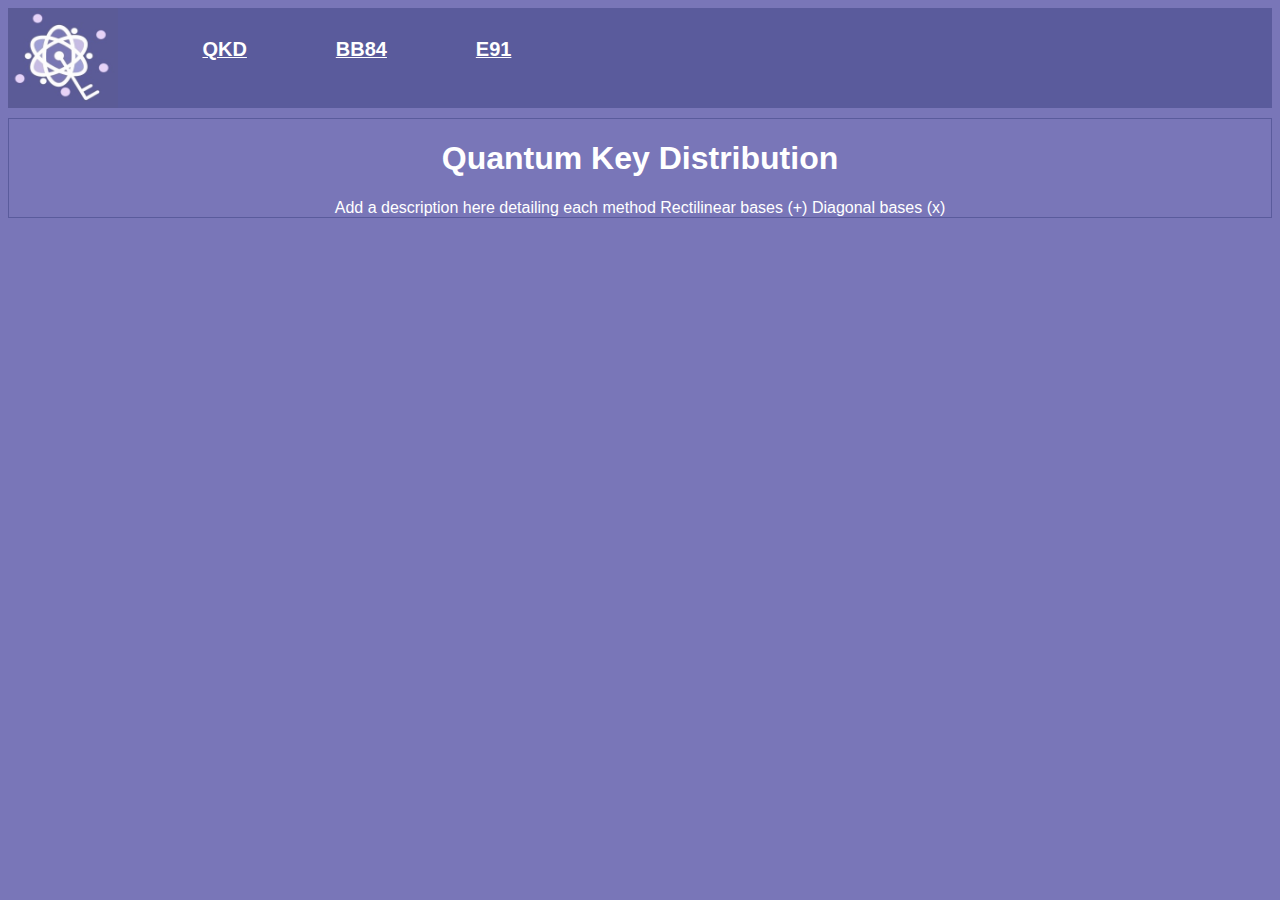
<file: index.html>
<!DOCTYPE html>

<!--
Author: Gina Philipose
HTML File: index.html
Last Update: November 30th, 2025
-->

<html lang="en">
<head>
    <meta charset="UTF-8">
    <meta name="viewport" content="width=device-width, initial-scale=1.0">
    <title>Quantum Key Distribution</title>
    <link rel="stylesheet" href="style.css">
</head>
<body>
    <div class="header">
        <img src="logo.png" width="110" height="100">
        <div class="buttons">
            &emsp;&emsp;&emsp;&emsp;&emsp;
            <a href="index.html"><button><h2><b>QKD</b></h2></button></a>
            &emsp;&emsp;&emsp;&emsp;&emsp;
            <a href="BB84.html"><button><h2><b>BB84</b></h2></button></a>
            &emsp;&emsp;&emsp;&emsp;&emsp;
            <a href="E91.html"><button><h2><b>E91</b></h2></button></a>
        </div>
    </div>
    <div class="content">
        <h1>Quantum Key Distribution</h1>

        Add a description here detailing each method


        Rectilinear bases (+)
        Diagonal bases (x)
    </div>
</body>
</html>
</file>
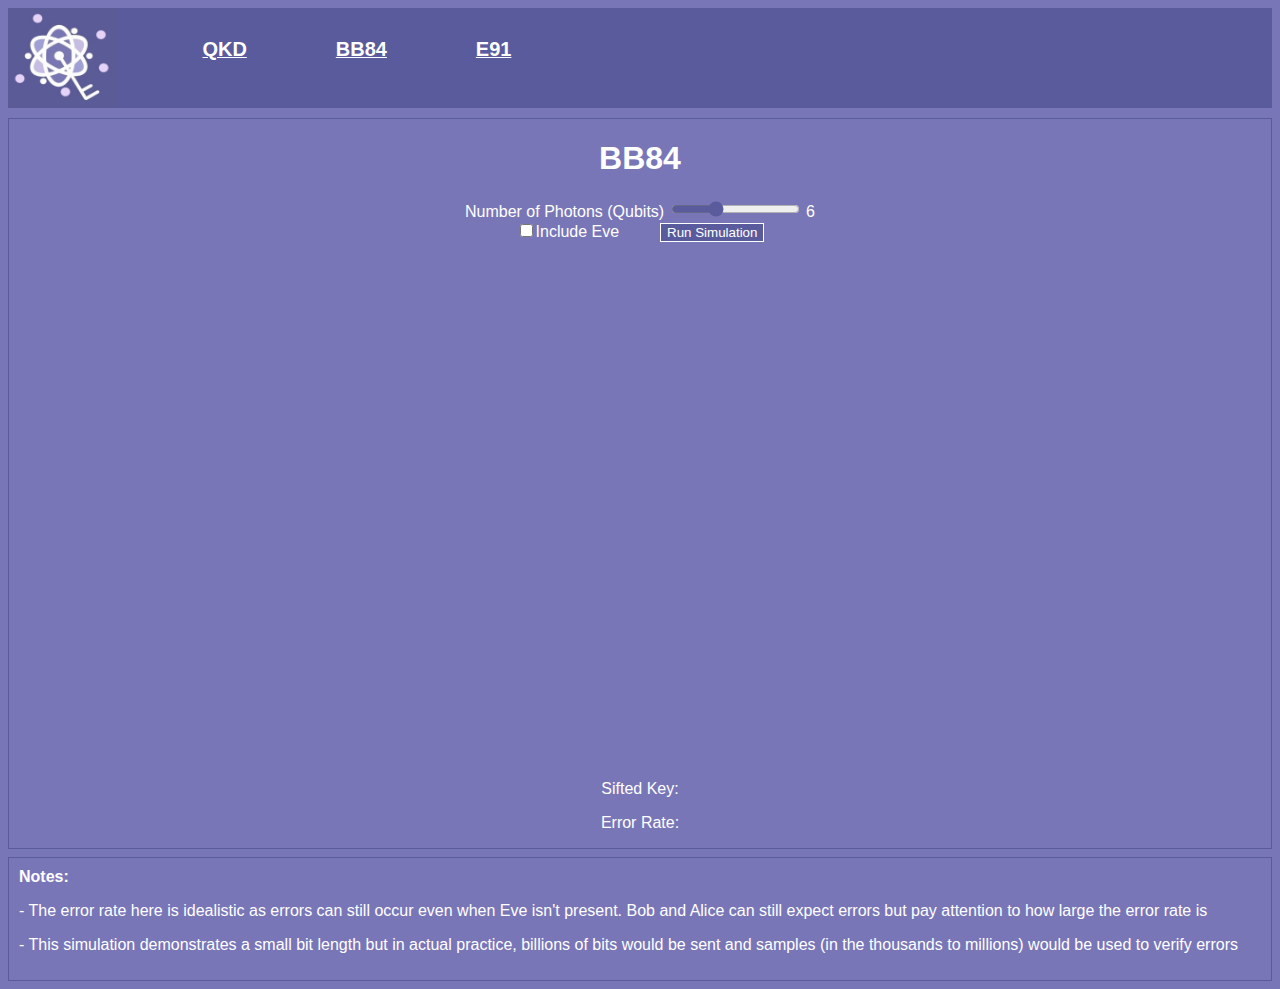
<file: BB84.html>
<!DOCTYPE html>

<!--
Author: Gina Philipose
HTML File: BB84.html
Last Update: November 30th, 2025
-->

<html lang="en">
<head>
    <meta charset="UTF-8">
    <meta name="viewport" content="width=device-width, initial-scale=1.0">
    <title>Quantum Key Distribution</title>
    <link rel="stylesheet" href="style.css">
</head>
<body>
    <div class="header">
        <img src="logo.png" width="110" height="100">
        <div class="buttons">
            &emsp;&emsp;&emsp;&emsp;&emsp;
            <a href="index.html"><button><h2><b>QKD</b></h2></button></a>
            &emsp;&emsp;&emsp;&emsp;&emsp;
            <a href="BB84.html"><button><h2><b>BB84</b></h2></button></a>
            &emsp;&emsp;&emsp;&emsp;&emsp;
            <a href="E91.html"><button><h2><b>E91</b></h2></button></a>
        </div>
    </div>
    <div class="content">
        <h1>BB84</h1>
        <div class="control">
            <label>Number of Photons (Qubits)</label>
            <input type="range" id="qubits" min="3" max="12" value="6">
            <span id="qubitnum">6</span>
            <br> 
            <label><input type="checkbox" id="eve">Include Eve</label>
            &emsp;&emsp;
            <button id="run">Run Simulation</button>
        </div>
        <br>
        <canvas id="canvas" width="1000" height="500"></canvas>

        <div class="result">
            <p>Sifted Key: <span id="sift"></span></p>
            <p>Error Rate: <span id="error"></span></p>
            
        </div>
        
    </div>
    <br>
    <div class="notes">
        <b>Notes: </b>
                <p>- The error rate here is idealistic as errors can still occur even when Eve isn't present. Bob and Alice can still expect errors but pay attention to how large the error rate is </p> 
                <p>- This simulation demonstrates a small bit length but in actual practice, billions of bits would be sent and samples (in the thousands to millions) would be used to verify errors </p>
    </div>
    
    <script src="BB84script.js"></script>
</body>
</html>
</file>
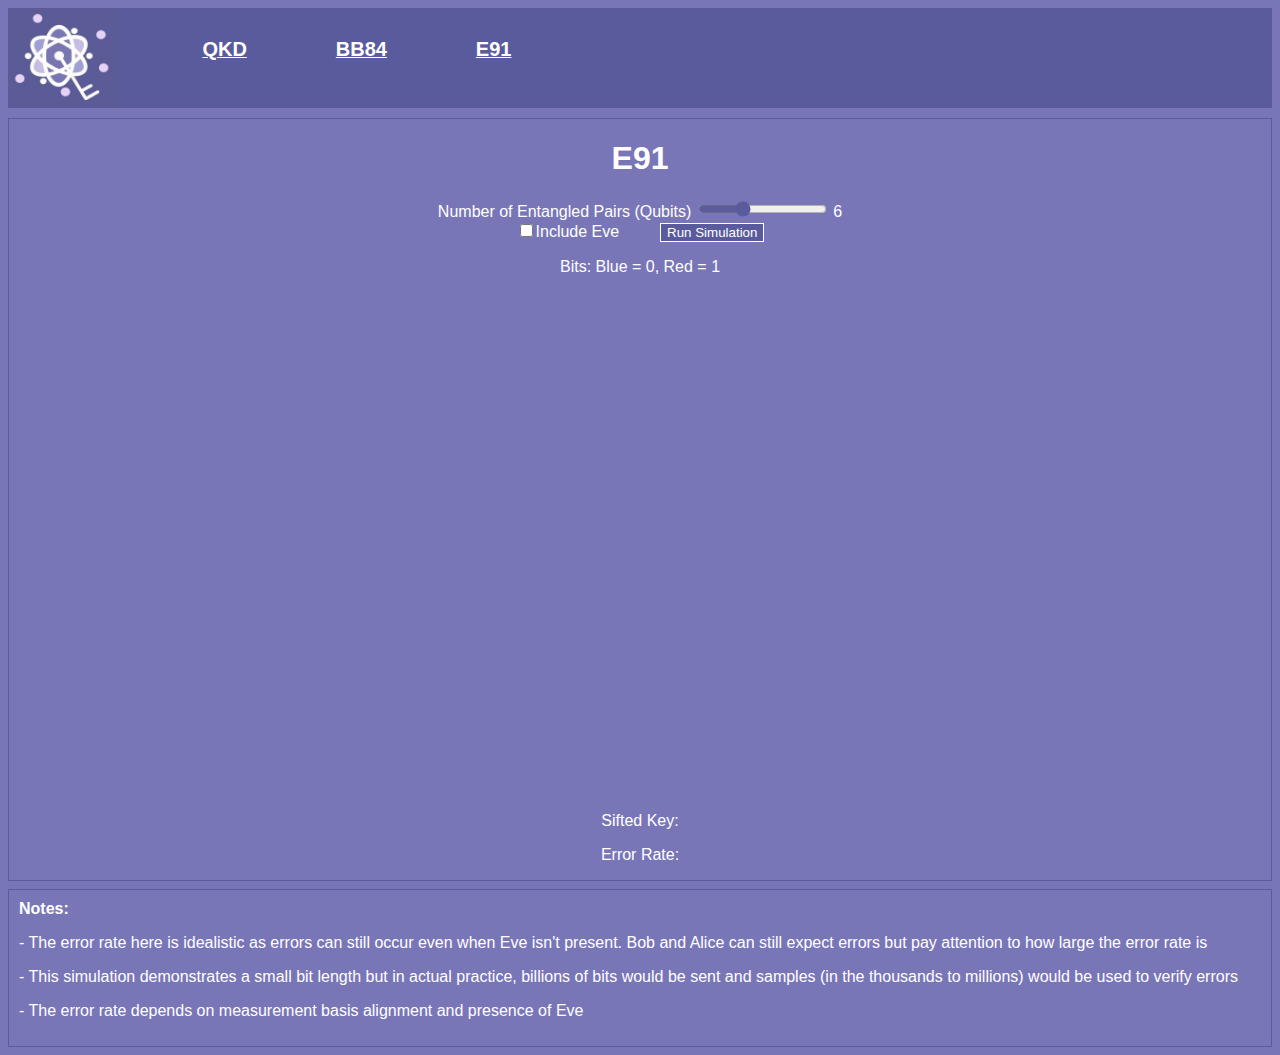
<file: E91.html>
<!DOCTYPE html>

<!--
Author: Gina Philipose
HTML File: E91.html
Last Update: November 30th, 2025
-->

<html lang="en">
<head>
    <meta charset="UTF-8">
    <meta name="viewport" content="width=device-width, initial-scale=1.0">
    <title>E91</title>
    <link rel="stylesheet" href="style.css">
</head>
<body>
    <div class="header">
        <img src="logo.png" width="110" height="100">
        <div class="buttons">
            &emsp;&emsp;&emsp;&emsp;&emsp;
            <a href="index.html"><button><h2><b>QKD</b></h2></button></a>
            &emsp;&emsp;&emsp;&emsp;&emsp;
            <a href="BB84.html"><button><h2><b>BB84</b></h2></button></a>
            &emsp;&emsp;&emsp;&emsp;&emsp;
            <a href="E91.html"><button><h2><b>E91</b></h2></button></a>
        </div>
    </div>
    <div class="content">
        <h1>E91</h1>
        <div class="control">
            <label>Number of Entangled Pairs (Qubits)</label>
            <input type="range" id="qubits" min="3" max="12" value="6">
            <span id="qubitnum">6</span>
            <br> 
            <label><input type="checkbox" id="eve">Include Eve</label>
            &emsp;&emsp;
            <button id="run">Run Simulation</button>
            <p>Bits: Blue = 0, Red = 1</p>
        </div>
        <canvas id="canvas" width="1000" height="500"></canvas>

        <div class="result">
            <p>Sifted Key: <span id="sift"></span></p>
            <p>Error Rate: <span id="error"></span></p>
            
        </div>
        
    </div>
    <br>
    <div class="notes">
        <b>Notes: </b>
                <p>- The error rate here is idealistic as errors can still occur even when Eve isn't present. Bob and Alice can still expect errors but pay attention to how large the error rate is </p> 
                <p>- This simulation demonstrates a small bit length but in actual practice, billions of bits would be sent and samples (in the thousands to millions) would be used to verify errors </p>
                <p>- The error rate depends on measurement basis alignment and presence of Eve</p>
    </div>
    
    <script src="E91script.js"></script>
</body>
</html>
</file>
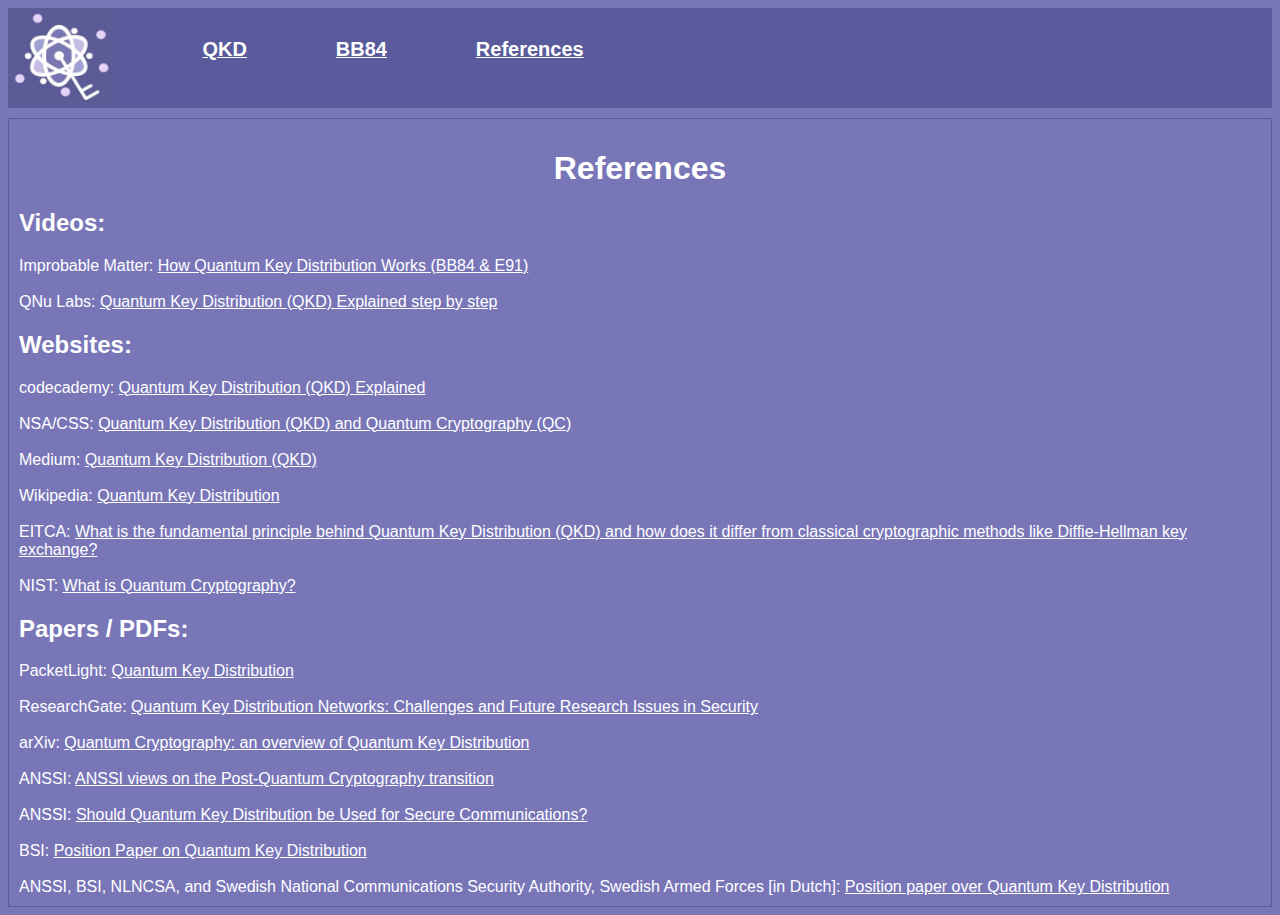
<file: ref.html>
<!DOCTYPE html>

<!--
Author: Gina Philipose
HTML File: ref.html
Last Update: December 1st, 2025
-->

<html lang="en">
<head>
    <meta charset="UTF-8">
    <meta name="viewport" content="width=device-width, initial-scale=1.0">
    <title>References</title>
    <link rel="stylesheet" href="style.css">
</head>
<body>
    <div class="header">
        <img src="logo.png" width="110" height="100">
        <div class="buttons">
            &emsp;&emsp;&emsp;&emsp;&emsp;
            <a href="index.html"><button><h2><b>QKD</b></h2></button></a>
            &emsp;&emsp;&emsp;&emsp;&emsp;
            <a href="BB84.html"><button><h2><b>BB84</b></h2></button></a>
            <!-- &emsp;&emsp;&emsp;&emsp;&emsp;
            <a href="E91.html"><button><h2><b>E91</b></h2></button></a> -->
            &emsp;&emsp;&emsp;&emsp;&emsp;
            <a href="ref.html"><button><h2><b>References</b></h2></button></a>
        </div>
    </div>
    <div class="notes">
        <h1>References</h1>

        <h2>Videos: </h2>
        Improbable Matter: <a href="https://youtu.be/V3WzH2up7Os?list=TLGGjlR82kpQUz4wMTEyMjAyNQ">How Quantum Key Distribution Works (BB84 & E91)</a>
        <br> <br>
        QNu Labs: <a href="https://youtu.be/MfTXwVMi0uE?list=TLGGgmRnoTGbNdQwMTEyMjAyNQ">Quantum Key Distribution (QKD) Explained step by step</a>
        
        <h2>Websites:</h2>
        codecademy: <a href="https://www.codecademy.com/learn/intro-to-quantum-computing/modules/quantum-key-distribution-qkd-explained/cheatsheet">Quantum Key Distribution (QKD) Explained</a>
        <br> <br>
        NSA/CSS: <a href="https://www.nsa.gov/Cybersecurity/Quantum-Key-Distribution-QKD-and-Quantum-Cryptography-QC/">Quantum Key Distribution (QKD) and Quantum Cryptography (QC)</a>
        <br> <br>
        Medium: <a href="https://medium.com/@ian_25476/quantum-key-distribution-qkd-d4782aeb4db6">Quantum Key Distribution (QKD)</a>
        <br> <br>
        Wikipedia: <a href="https://en.wikipedia.org/wiki/Quantum_key_distribution">Quantum Key Distribution</a>
        <br> <br>
        EITCA: <a href="https://eitca.org/cybersecurity/eitc-is-qcf-quantum-cryptography-fundamentals/practical-quantum-key-distribution/qkd-experiment-vs-theory/examination-review-qkd-experiment-vs-theory/what-is-the-fundamental-principle-behind-quantum-key-distribution-qkd-and-how-does-it-differ-from-classical-cryptographic-methods-like-diffie-hellman-key-exchange/">What is the fundamental principle behind Quantum Key Distribution (QKD) and how does it differ from classical cryptographic methods like Diffie-Hellman key exchange?</a>
        <br> <br>
        NIST: <a href="https://www.nist.gov/cybersecurity/what-quantum-cryptography">What is Quantum Cryptography?</a>
        
        <h2>Papers / PDFs:</h2>
        PacketLight: <a href="https://www.packetlight.com/images/White-Papers/PacketLight_QKD_White_Paper.pdf">Quantum Key Distribution</a>
        <br> <br>
        ResearchGate: <a href="https://www.researchgate.net/publication/351076705_Quantum_Key_Distribution_Networks_Challenges_and_Future_Research_Issues_in_Security">Quantum Key Distribution Networks: Challenges and Future Research Issues in Security</a>
        <br> <br>
        arXiv: <a href="https://arxiv.org/pdf/2411.04044">Quantum Cryptography: an overview of Quantum Key Distribution</a>
        <br> <br>
        ANSSI: <a href="https://cyber.gouv.fr/sites/default/files/document/EN_Position.pdf">ANSSI views on the Post-Quantum Cryptography transition</a>
        <br> <br>
        ANSSI: <a href="https://cyber.gouv.fr/sites/default/files/2020/05/anssi-technical_position_papers-qkd.pdf">Should Quantum Key Distribution be Used for Secure Communications?</a>
        <br> <br>
        BSI: <a href="https://www.bsi.bund.de/SharedDocs/Downloads/EN/BSI/Crypto/Quantum_Positionspapier.pdf?__blob=publicationFile&v=4">Position Paper on Quantum Key Distribution</a>
        <br> <br>
        ANSSI, BSI, NLNCSA, and Swedish National Communications Security Authority, Swedish Armed Forces [in Dutch]: <a href="https://www.aivd.nl/binaries/aivd_nl/documenten/publicaties/2024/01/26/position-paper-on-quantum-key-distribution/Position+Paper+over+Quantum+Key+Distribution.pdf">Position paper over Quantum Key Distribution</a>


    </div>
</body>
</html>
</file>
<file: style.css>
/* 
Author: Gina Philipose
HTML File: style.css
Last Update: December 1st, 2025 
*/

* {
    background-color:rgb(121, 118, 184);
    color: white;
    font-family: Arial, Helvetica, sans-serif;
}

.header {
    background-color: rgb(90, 91, 156);
    display: flex;
    margin-top: 0px;
    .buttons {
        /* display: flex; */
        background-color: rgb(90, 91, 156);
        margin-top: 20px;
        /* margin-left: 5px; */
        
        button, h2, b {
            font-size: 20;
            display: inline;
            padding: 0px;
            margin-top: 10px;
            /* margin-right: 30px;
            padding-left: 30px;
            padding-top: 10px; */
            
            /* gap: 30px; */
            background-color: rgb(90, 91, 156);
            border: 0px;
            /* border-bottom: 1px solid white; */
            /* padding: 0px; */
            
        }
        button:hover b{
            opacity: 0.4;
        }
    }
}

.content {
    text-align: center;
    margin-top: 10px;
    margin-bottom: -20px;
    border: 1px solid rgb(90, 91, 156);
    button{
        border: 1px solid white;
        background-color: rgb(90, 91, 156);
    }
    button:hover{
            opacity: 0.4;
        }
    /* h1 {
        text-align: center;
    } */
    
}

.notes {
    margin-top: 10px;
    border: 1px solid rgb(90, 91, 156);
    padding: 10px;
    h3, h1{
        text-align: center;
    }

}

.control{
    /* margin: 0px; */
    input[type='range']{
        accent-color: rgb(90, 91, 156);
    }

}
</file>
